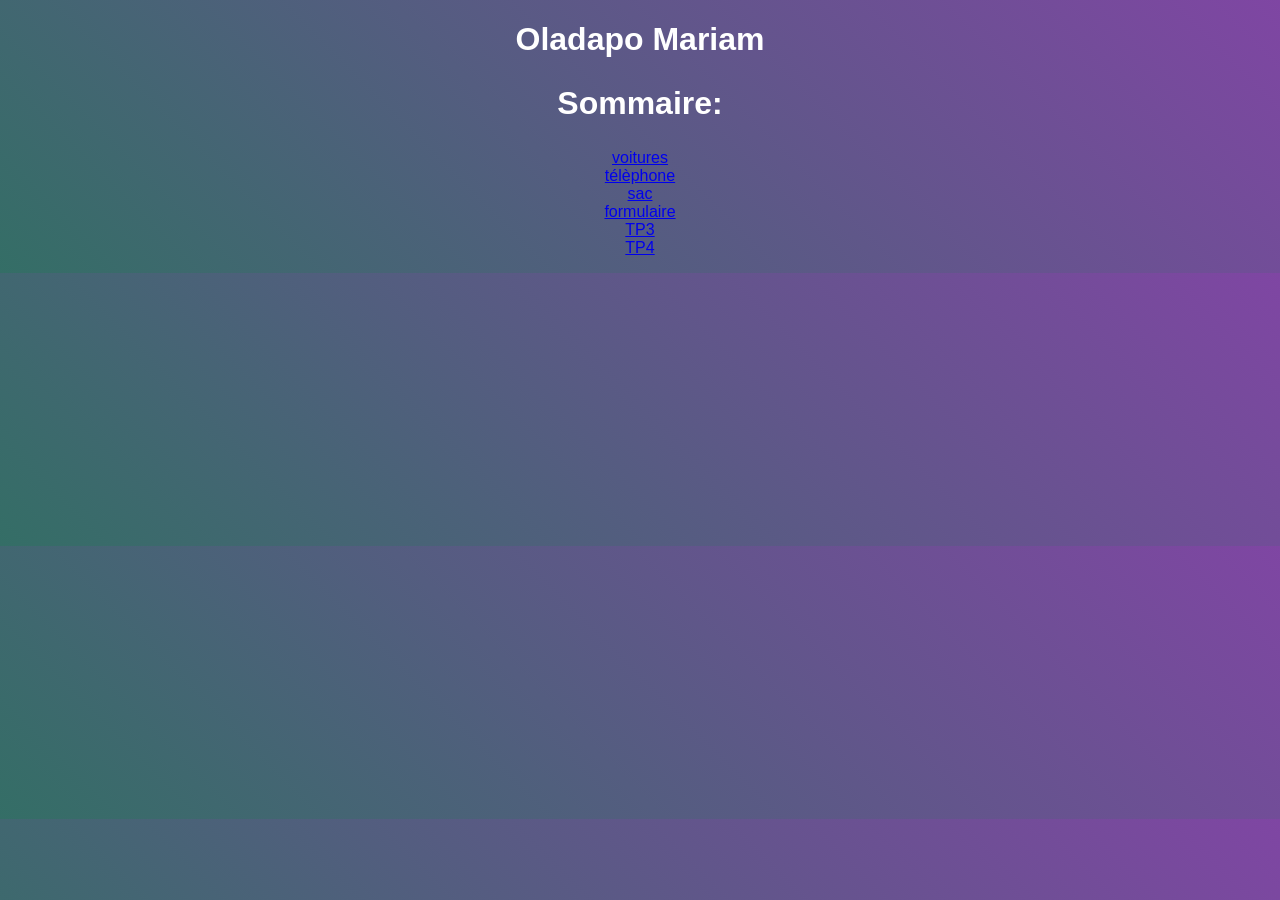
<file: index.html>
<!DOCTYPE html>
<html>
<head>
	<meta charset="utf-8">
	<meta name="viewport" content="width=device-width, initial-scale=1">
	<title></title>
<link rel="stylesheet" type="text/css" href="index.css">

</head>
<body bgcolor="DE9EB0">

<body bgcolor="945757">
	<h1>Oladapo Mariam</h1>

	<h2>Sommaire: </h2>
</front>
<ul>
	<li> <a href=voitures.html> voitures </a> </li>
	<li> <a href=téléphones.html> télèphone</a> </li>
	<li> <a href=sac.html> sac  </a> </li>
	<li> <a href=formulaire.html> formulaire </a> </li>
	<li> <a href=TP3.html> TP3 </a> </li>
	<li> <a href=TP4.html> TP4 </a> </li>
	
</table>

</body>
</html>
</file>
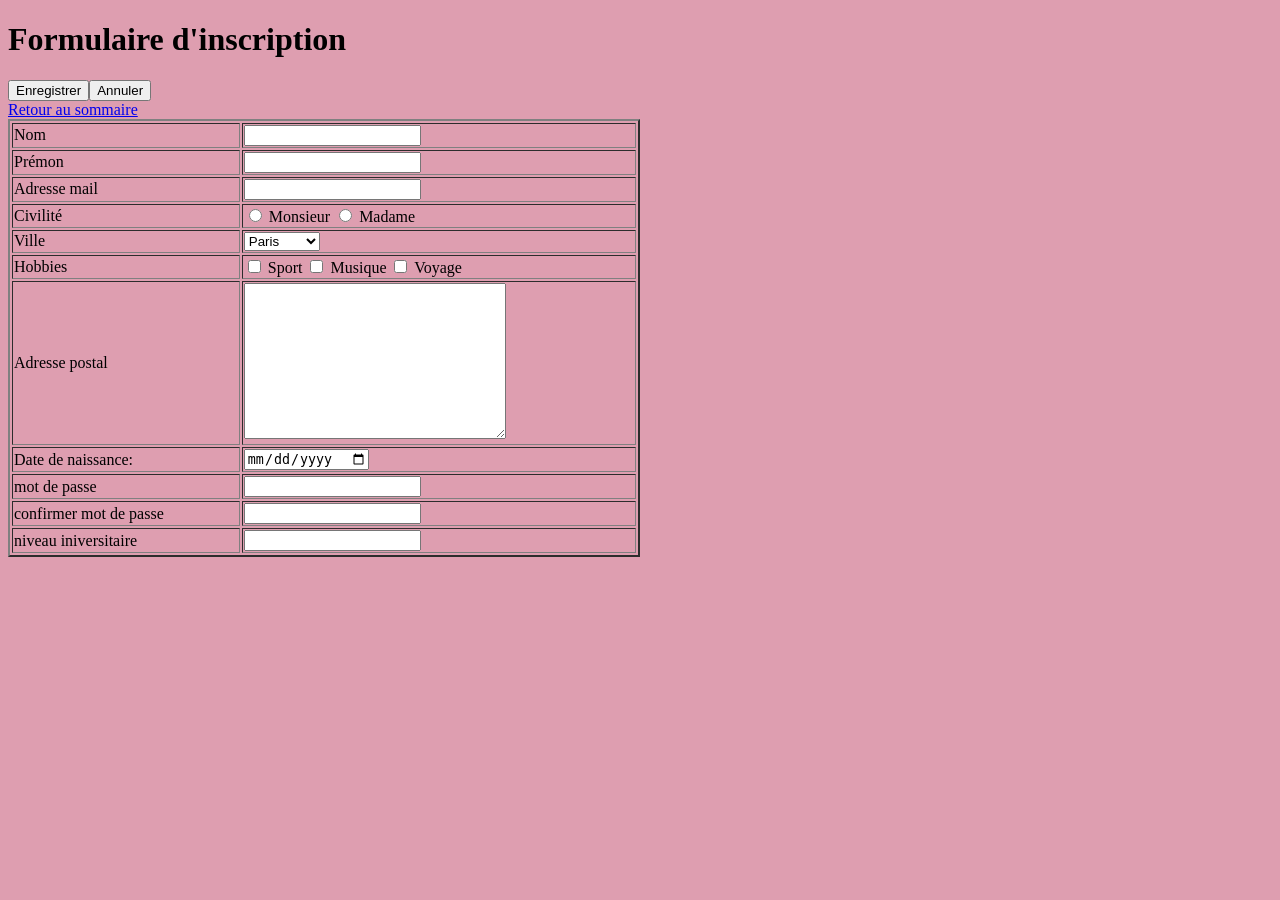
<file: formulaire.html>
<!DOCTYPE html>
<html>
<head>
	<meta charset="utf-8">
	<meta name="viewport" content="width=device-width, initial-scale=1">
	<title></title>
</head>
<body>
<body bgcolor="DE9EB0">

<h1>Formulaire d'inscription</h1>
<table border="2" width="50%">
	<tr> <td><label>Nom</label> </td> <td> <input type="texte" name="t1">
</td> </tr>
	<tr> <td><label>Prémon</label>
 </td> <td> <input type="texte" name="t1">
</td> </tr>

	<tr> <td>
<label>Adresse mail</label>
 </td> <td> <input type="texte" name="t1">
</td> </tr>

	<tr> <td><label>Civilité</label>
</td> <td> <input type="radio" name="t1"> Monsieur
<input type="radio" name="t1"> Madame </td> </tr>

	<tr> <td><label>Ville</label>
 </td> <td> <select>
	<option>Paris</option>
	<option>Nice</option>
	<option>Marseille</option>
</select></td> </tr>

	<tr> <td><label>Hobbies</label> </td> <td> <input type="checkbox" name="c1"> Sport
<input type="checkbox" name="c1"> Musique
<input type="checkbox" name="c1"> Voyage</td> </tr>
	<tr> <td><label>Adresse postal</label> <br> </td> <td> <textarea cols="30" rows="10"></textarea></td> </tr>

	<tr> <td><label>Date de naissance: </label> </td> <td> <input type="date" name="d1"> 
</td> </tr>
	<tr> <td><label>mot de passe</label></td> <td> <input type="password" name="p1"> 
</td> </tr>
	<tr> <td><label> confirmer mot de passe</label>
 </td> <td> <input type="password" name="p2"> 
</td> </tr>
	<tr> <td><label>niveau iniversitaire</label> </td> <td> <input type="number" name="n1"> 
</td> </tr>

<input type="button" name="b1"value= "Enregistrer">
<input type="button" name="b1"value= "Annuler">

<br>
<a href="index.html">Retour au sommaire </a>
	
</table>


</body>
</html>
</file>
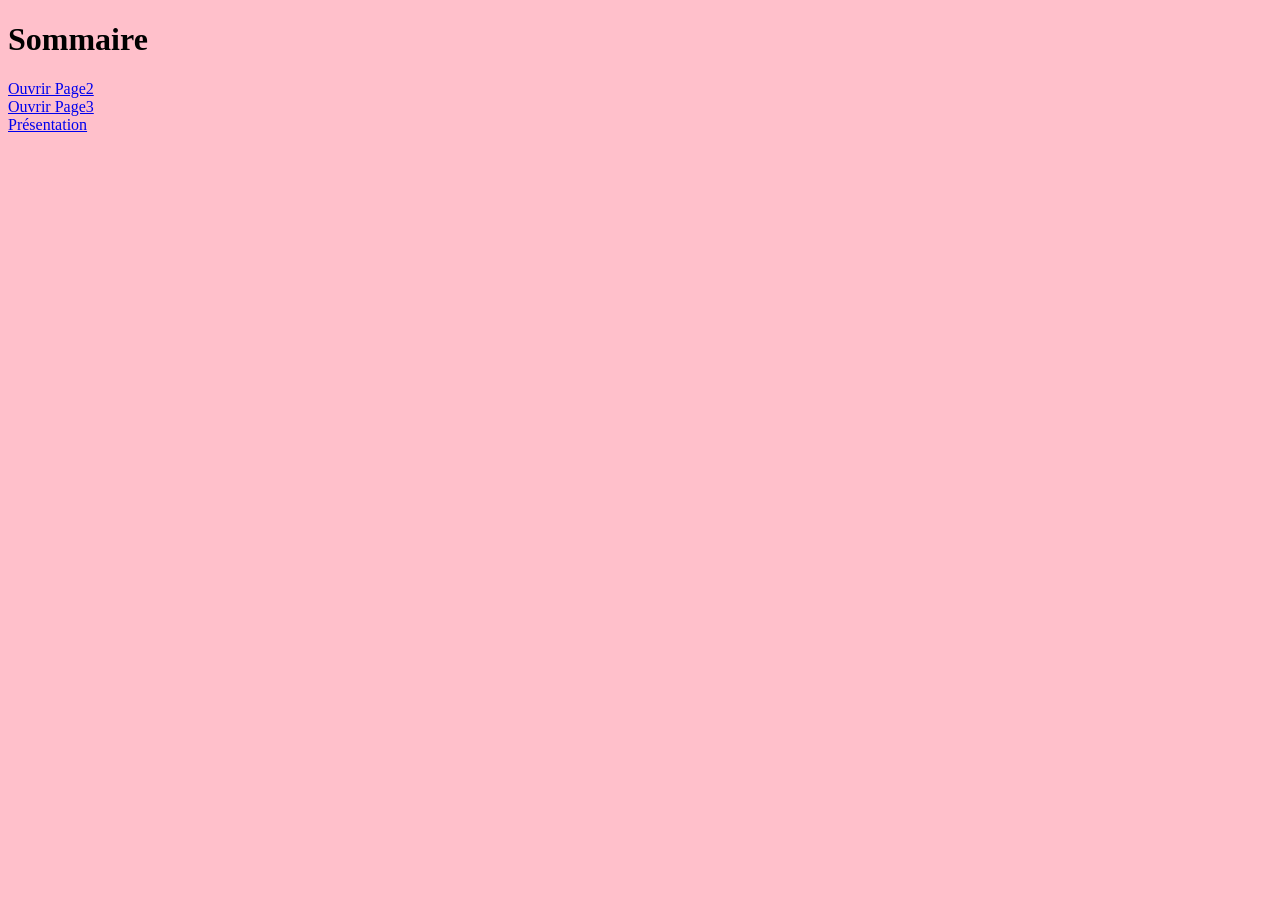
<file: page1.html>
<!DOCTYPE html>
<html>
<head>
	<meta charset="utf-8">
	<meta name="viewport" content="width=device-width, initial-scale=1">
	<title></title>
</head>
<body bgcolor="pink">
<h1>Sommaire</h1>
<a href="page2.html" target="f2">Ouvrir Page2</a> <br>
<a href="page3.html" target="f2">Ouvrir Page3</a> <br>
<a href="page4.html" target="f2"> Présentation</a> <br>

</body>
</html>
</file>
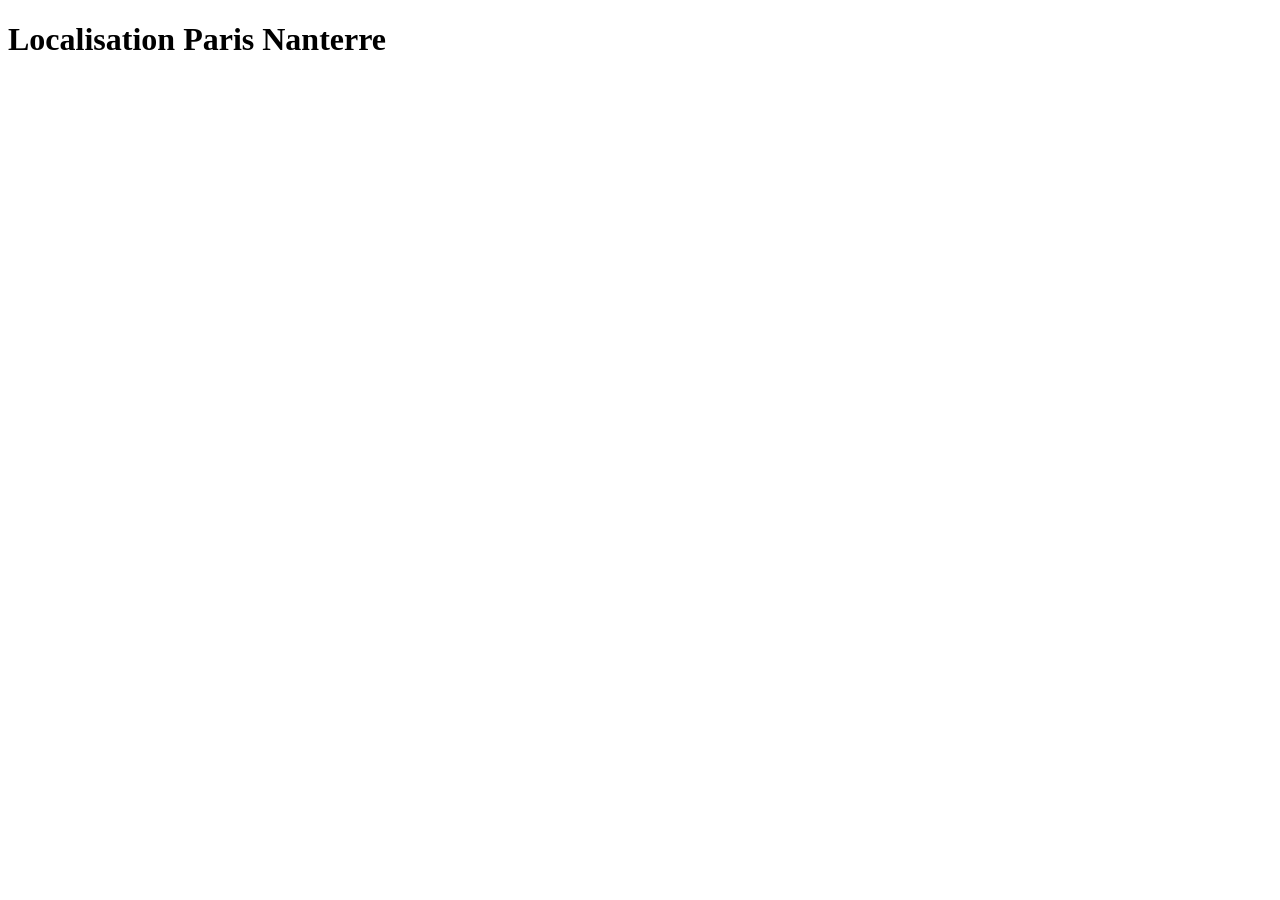
<file: page3.html>
<!DOCTYPE html>
<html>
<head>
	<meta charset="utf-8">
	<meta name="viewport" content="width=device-width, initial-scale=1">
	<title></title>

</head>
<body>
	<h1>Localisation Paris Nanterre</h1>
<iframe src="https://www.google.com/maps/embed?pb=!1m17!1m12!1m3!1d2622.8078005134034!2d2.1974250764668093!3d48.899999971337834!2m3!1f0!2f0!3f0!3m2!1i1024!2i768!4f13.1!3m2!1m1!2zNDjCsDU0JzAwLjAiTiAywrAxMicwMC4wIkU!5e0!3m2!1sfr!2sfr!4v1773050467187!5m2!1sfr!2sfr" width="600" height="450" style="border:0;" allowfullscreen="" loading="lazy" referrerpolicy="no-referrer-when-downgrade"></iframe>
</body>
</html>
</file>
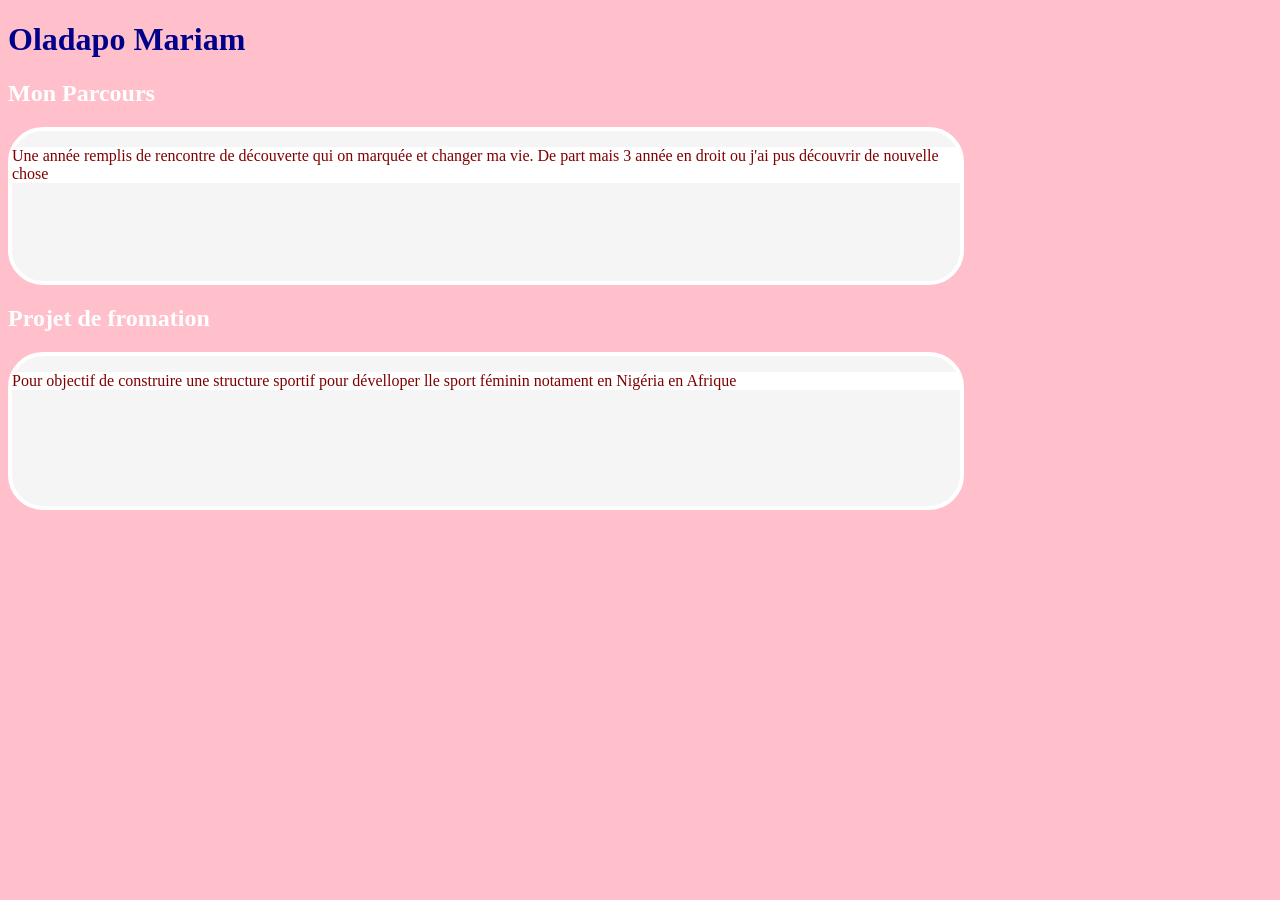
<file: page4.html>
<!DOCTYPE html>
<html>
<head>
	<meta charset="utf-8">
	<meta name="viewport" content="width=device-width, initial-scale=1">
	<title></title>
	<link rel="stylesheet" type="text/css" href="styles.css">
</head>
<h1> Oladapo Mariam </h1>

<h2>Mon Parcours </h2>
<div><p> Une année remplis de rencontre de découverte qui on marquée et changer ma vie. De part mais 3 année en droit ou j'ai pus découvrir de nouvelle chose </p>
</div>

<h2>Projet de fromation</h2>
<div><p> Pour objectif de construire une structure sportif pour dévelloper lle sport féminin notament en Nigéria en Afrique  </p>
</div>

</body>
</html>
</file>
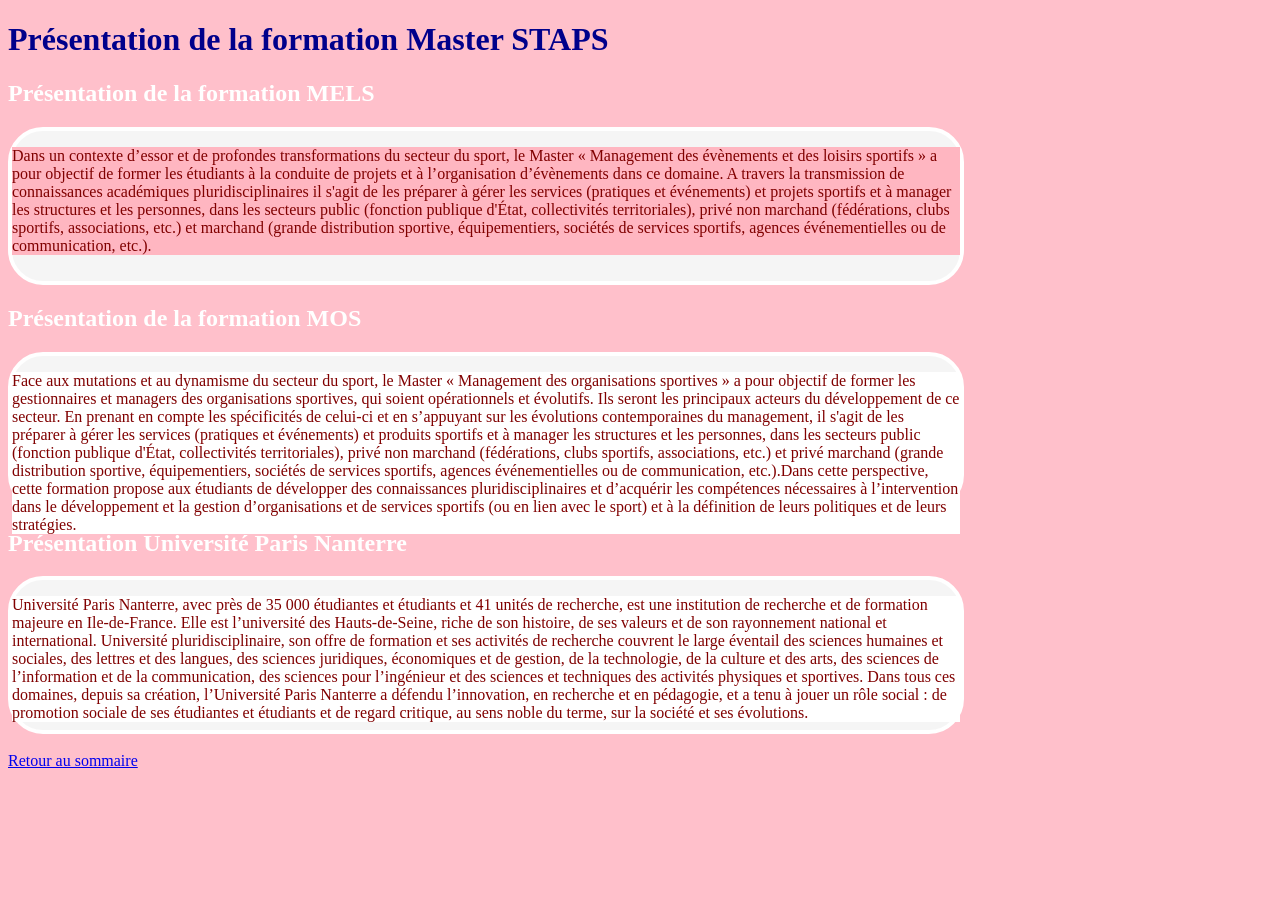
<file: TP3.html>
<!DOCTYPE html>
<html>
<head>
	<meta charset="utf-8">
	<meta name="viewport" content="width=device-width, initial-scale=1">
	<title></title>
<link rel="stylesheet" type="text/css" href="styles.css">
</head>
<body>
	<h1>Présentation de la formation Master STAPS</h1>
	<h2> Présentation de la formation MELS </h2>


<div>
	<p class="special">Dans un contexte d’essor et de profondes transformations du secteur du sport, le Master « Management des évènements et des loisirs sportifs » a pour objectif de former les étudiants à la conduite de projets et à l’organisation d’évènements dans ce domaine.  A travers la transmission de connaissances académiques pluridisciplinaires il s'agit de les préparer à gérer les services (pratiques et événements) et projets sportifs et à manager les structures et les personnes, dans les secteurs public (fonction publique d'État, collectivités territoriales), privé non marchand (fédérations, clubs sportifs, associations, etc.) et marchand (grande distribution sportive, équipementiers, sociétés de services sportifs, agences événementielles ou de communication, etc.).</p>
</div>

<h2> Présentation de la formation MOS </h2>
<div>
	<p>Face aux mutations et au dynamisme du secteur du sport, le Master « Management des organisations sportives » a pour objectif de former les gestionnaires et managers des organisations sportives, qui soient opérationnels et évolutifs. Ils seront les principaux acteurs du développement de ce secteur. En prenant en compte les spécificités de celui-ci et en s’appuyant sur les évolutions contemporaines du management, il s'agit de les préparer à gérer les services (pratiques et événements) et produits sportifs et à manager les structures et les personnes, dans les secteurs public (fonction publique d'État, collectivités territoriales), privé non marchand (fédérations, clubs sportifs, associations, etc.) et privé marchand (grande distribution sportive, équipementiers, sociétés de services sportifs, agences événementielles ou de communication, etc.).Dans cette perspective, cette formation propose aux étudiants de développer des connaissances pluridisciplinaires et d’acquérir les compétences nécessaires à l’intervention dans le développement et la gestion d’organisations et de services sportifs (ou en lien avec le sport) et à la définition de leurs politiques et de leurs stratégies.</p>
</div>


<h2> Présentation Université Paris Nanterre </h2>
<div>
<p>Université Paris Nanterre, avec près de 35 000 étudiantes et étudiants et 41 unités de recherche, est une institution de recherche et de formation majeure en Ile-de-France. Elle est l’université des Hauts-de-Seine, riche de son histoire, de ses valeurs et de son rayonnement national et international.
Université pluridisciplinaire, son offre de formation et ses activités de recherche couvrent le large éventail des sciences humaines et sociales, des lettres et des langues, des sciences juridiques, économiques et de gestion, de la technologie, de la culture et des arts, des sciences de l’information et de la communication, des sciences pour l’ingénieur et des sciences et techniques des activités physiques et sportives. Dans tous ces domaines, depuis sa création, l’Université Paris Nanterre a défendu l’innovation, en recherche et en pédagogie, et a tenu à jouer un rôle social : de promotion sociale de ses étudiantes et étudiants et de regard critique, au sens noble du terme, sur la société et ses évolutions. <p/>
</div>

<br>
<a href="index.html">Retour au sommaire </a>

</table>
</body>
</html>
</file>
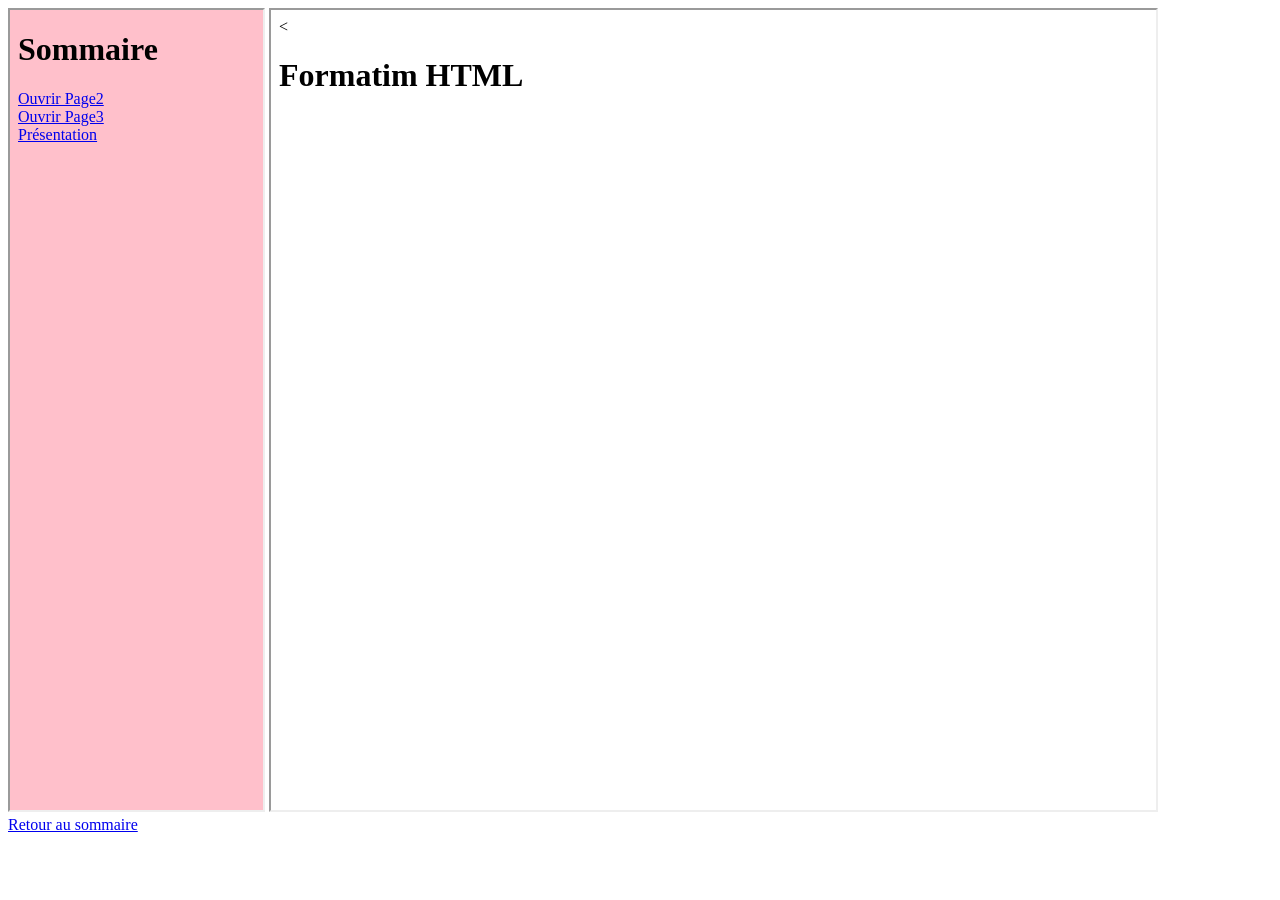
<file: TP4.html>
<!DOCTYPE html>
<html>
<head>
	<meta charset="utf-8">
	<meta name="viewport" content="width=device-width, initial-scale=1">
	<title></title>
</head>
<body>
	<iframe src="page1.html" width="20%" height="800" name="f1"></iframe>
	<iframe src="page2.html" width="70%" height="800"name="f2"></iframe>

<br>
<a href="index.html">Retour au sommaire </a>

</table>
</body>

</html>
</file>
<file: index.css>
body
{
    background: linear-gradient(45deg, #346E66, #7F46A3);
    font-family: Arial, sans-serif;
    margin: 0;
    padding: 0;
    color: white;
    text-align: center;
}


h1, h2 {
    font-size: 2em;
    color: white;
}


ul {
    list-style-type: none;
    padding: 0;
}


a.button {
    display: inline-block;
    padding: 20px;
    margin: 10px;
    background-color: transparent;
    border: 2px solid white;
    border-radius: 50%;
    color: white;
    text-decoration: none;
    font-size: 1.2em;
    transition: all 0.3s ease;
}


a.button:hover {
    background-color: white;
    color: #7F46A3;
    transform: scale(1.1);
}


a.button {
    animation: bounce 1.5s infinite;
}

@keyframes bounce {
    0%, 20%, 50%, 80%, 100% {
        transform: translateY(0);
    }
    40% {
        transform: translateY(-10px);
    }
    60% {
        transform: translateY(-5px);
    }
}


img {
    margin-top: 10px;
    border-radius: 8px;
    transition: transform 0.3s ease;
}


img:hover {
    transform: scale(1.1);
}
</file>
<file: styles.css>
body{
	background-color: pink;
}


p
{
	color: maroon;
	background-color: white;
	size: 2em;
}

h1
{
	color: darkblue;

}
h2
{
	color: white;
	
}


.special
{
	background-color: lightpink;
}


div
{
	background-color: whitesmoke;
	border: 4px white solid ;
	border-radius: 35px;
	width: 75%;
	height: 150px;

}
</file>
